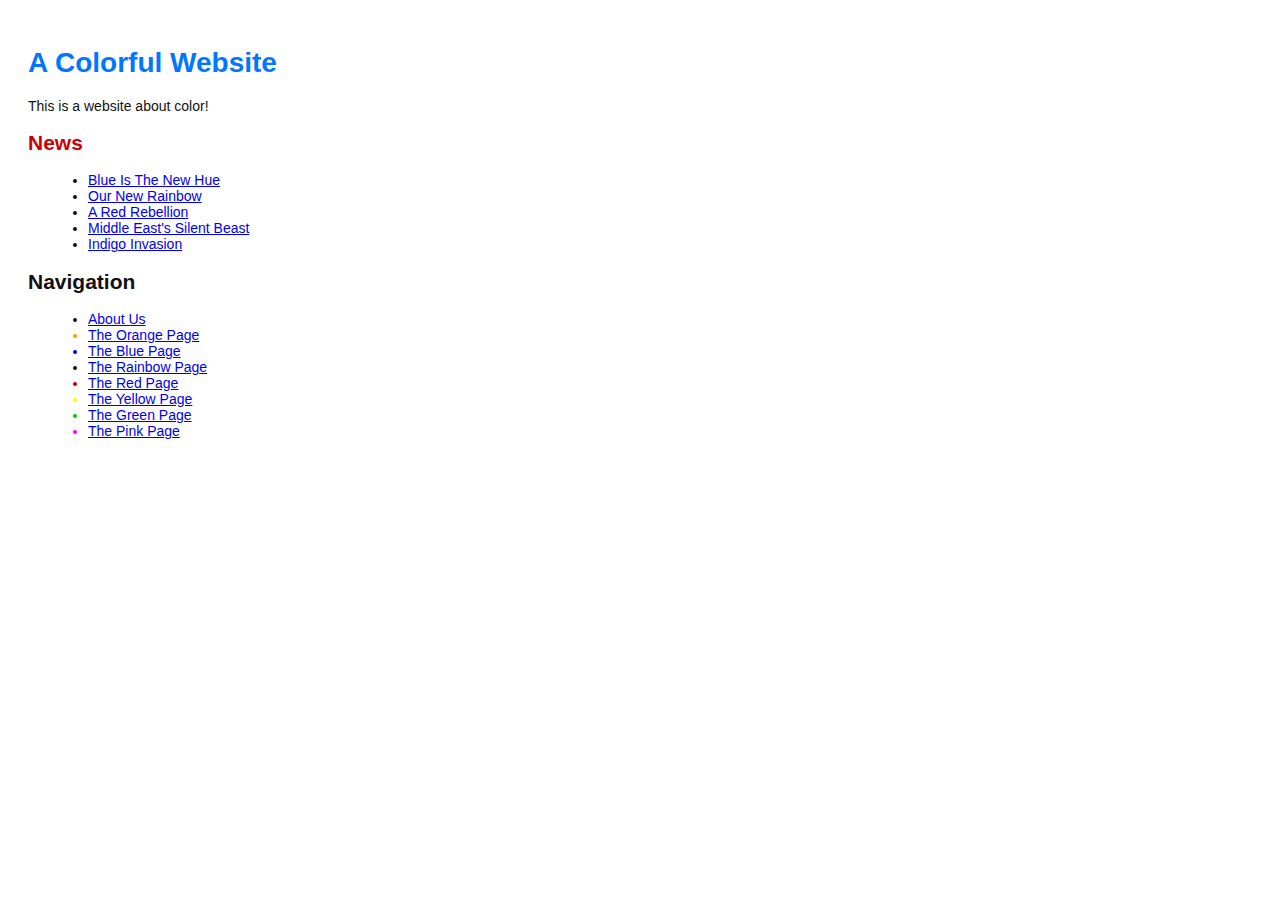
<file: index.html>
<!DOCTYPE html>
<html lang="en">
<head>
  <title>A Colorful Website</title>
  <link rel="stylesheet" href="style.css" />
  <meta charset="utf-8" />
</head>
<body>
  <h1 style="color: #07F">A Colorful Website</h1>
  <p>This is a website about color!</p>

  <h2 style="color: #C00">News</h2>
  <ul>
    <li><a href="news-1.html">Blue Is The New Hue</a></li>
    <li><a href="rainbow.html">Our New Rainbow</a></li>
    <li><a href="news-2.html">A Red Rebellion</a></li>
    <li><a href="news-3.html">Middle East's Silent Beast</a></li>
    <li><a href="news-4.html">Indigo Invasion</a></li>
  </ul>
  <h2>Navigation</h2>
  <ul>
      <li>
          <a href="about/index.html">About Us</a>
      </li>
      <li style="color: #F90">
          <a href="orange.html">The Orange Page</a>
      </li>
      <li style="color: #00F">
          <a href="blue.html">The Blue Page</a>
      </li>
      <li>
          <a href="rainbow.html">The Rainbow Page</a>
      </li>
      <li style="color: #C00">
        <a href="red.html">The Red Page</a>
      </li>
      <li style="color: #FF0">
        <a href="yellow.html">The Yellow Page</a>
      </li>
      <li style="color: #0C0">
          <a href="green.html">The Green Page</a>
      </li>
      <li style="color: #F0F">
          <a href="pink.html">The Pink Page</a>
      </li>
  </ul>
</body>
</html>
</file>
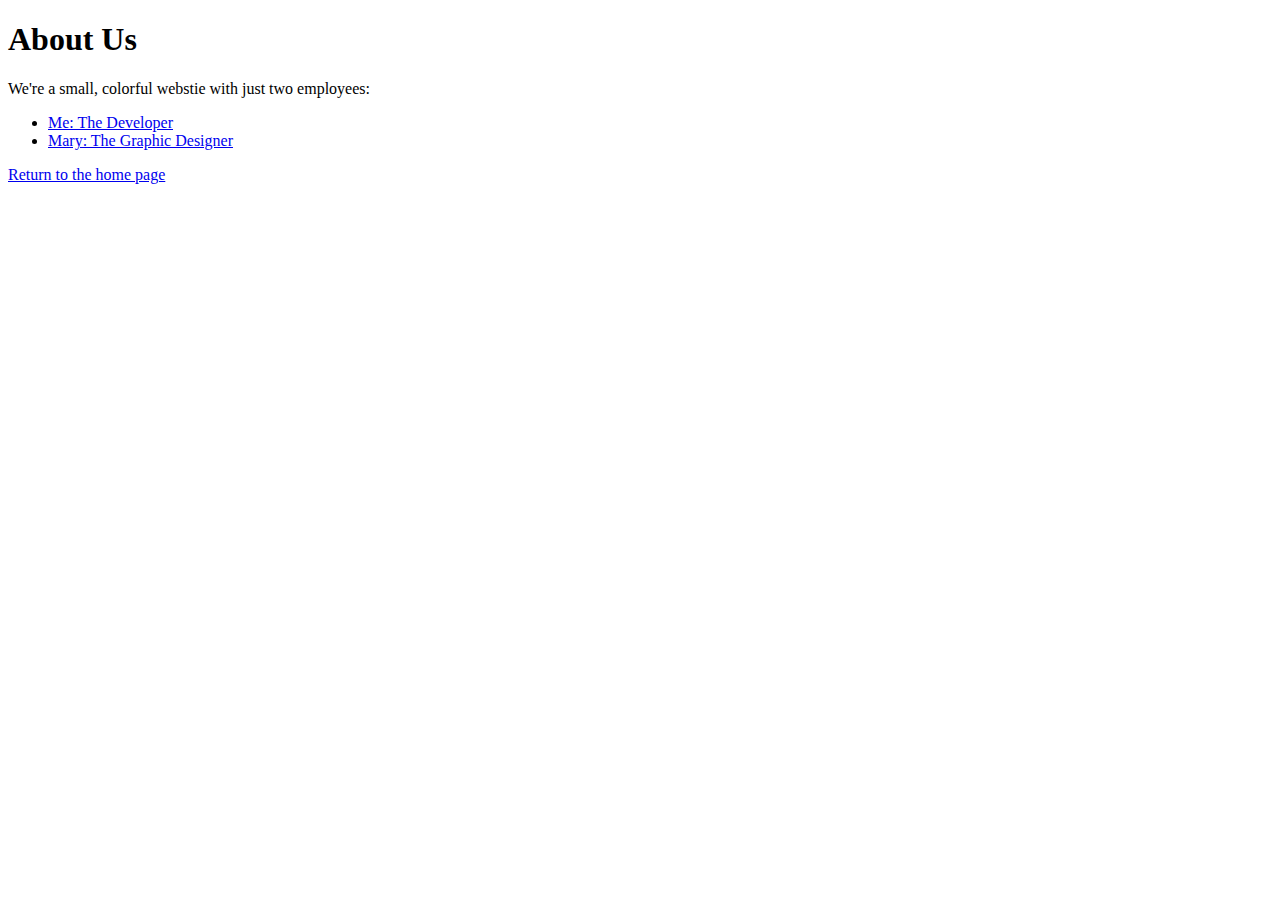
<file: about/index.html>
<!DOCTYPE html>
<html lang="en">
<head>
    <title>About Us</title>
    <line rel="stylesheet" href="../style.css" />
    <meta charset="utf-8" />
</head>
<body>
    <h1>About Us</h1>
    <p>We're a small, colorful webstie with just two employees:</p>

    <ul>
        <li><a href="me.html">Me: The Developer</a></li>
        <li><a href="mary.html">Mary: The Graphic Designer</a></li>
    </ul>

    <p><a href="../index.html">Return to the home page</a></p>
</body>
</html>
</file>
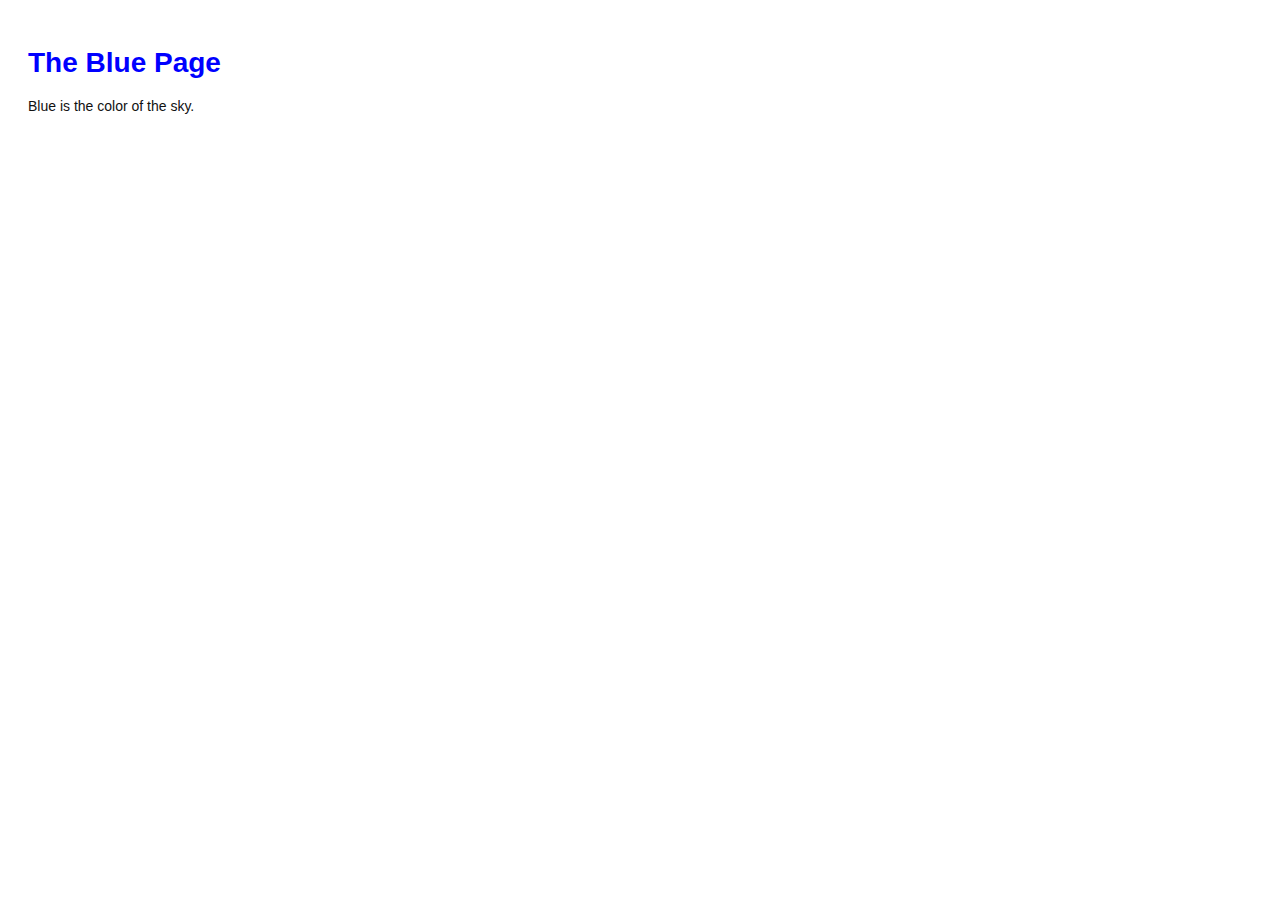
<file: blue.html>
<!DOCTYPE html>
<html lang="en">
<head>
  <title>The Blue Page</title>
  <link rel="stylesheet" href="style.css" />
  <meta charset="utf-8" />
</head>
<body>
  <h1 style="color: #00F">The Blue Page</h1>
  <p>Blue is the color of the sky.</p>
</body>
</html>
</file>
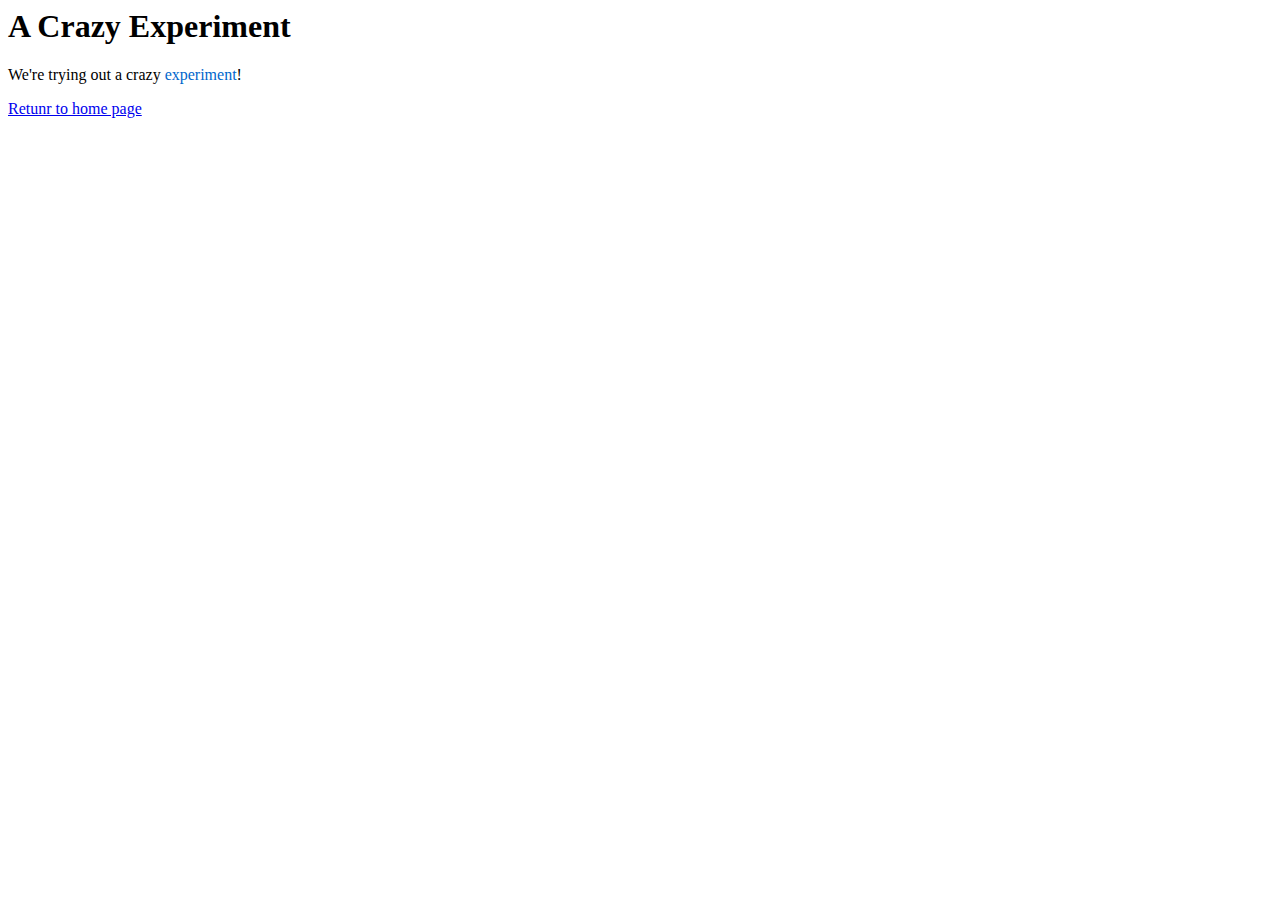
<file: crazy.html>
<!DOCTYPE hmtl>
<html lang="en">
<head>
    <title>A Crazy Experiment</title>
    <meta charset="utf-8" />
</head>
<body>
    <h1>A Crazy Experiment</h1>
    <p>We're trying out a <span style="color: $FOF">crazy</span>
    <span style="color: #06C">experiment</span>!

    <p><a href="index.html">Retunr to home page</a></p>
</body>
</html>
</file>
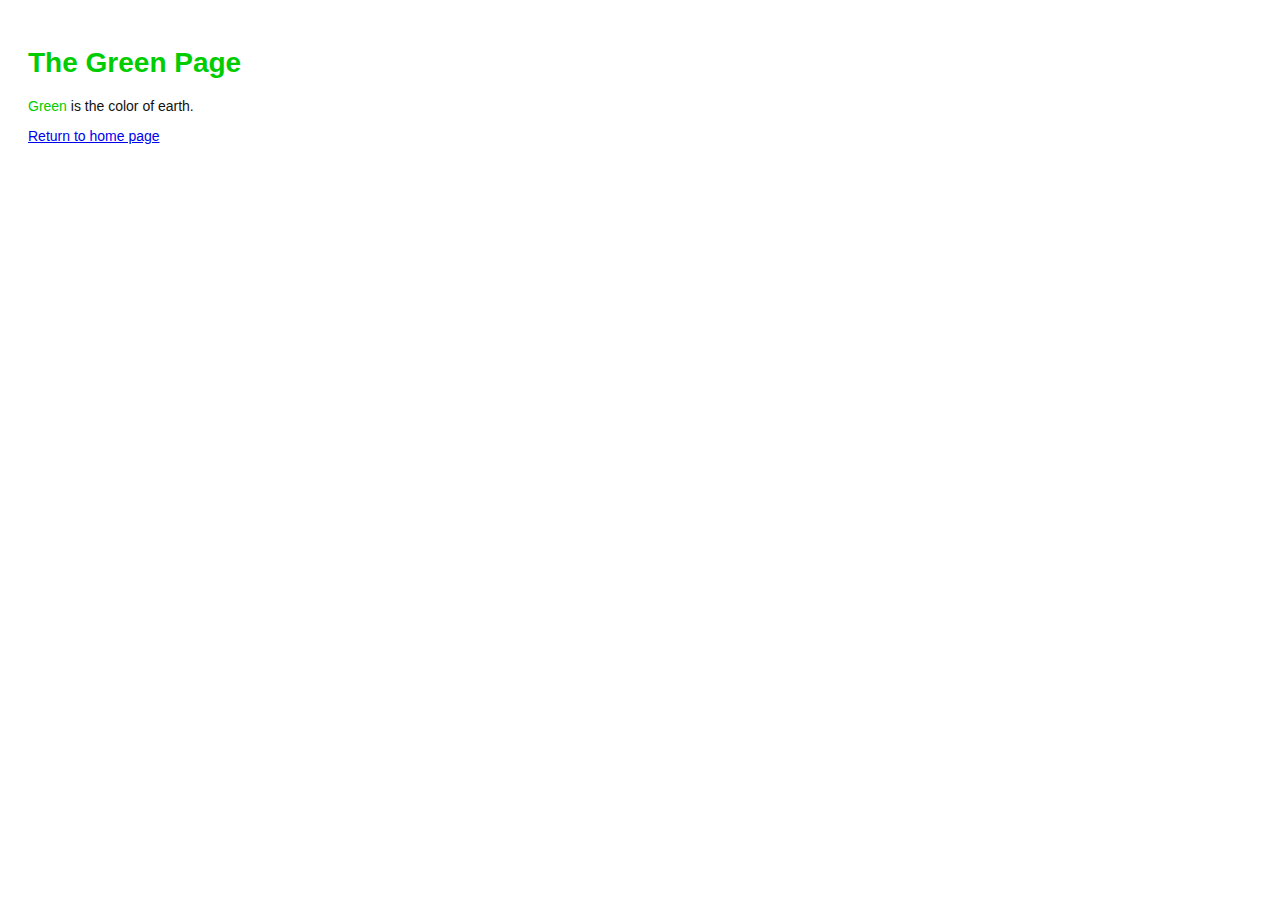
<file: green.html>
<!DOCTYPE html>
<html lang="en">
<head>
  <title>The Green Page</title>
  <link rel="stylesheet" href="style.css" />
  <meta charset="utf-8" />
</head>
<body>
  <h1 style="color: #0C0">The Green Page</h1>
  <p><span style="color: #0C0">Green</span> is the color of earth.</p>

  <p><a href="index.html">Return to home page</a></p>
</body>
</html>
</file>
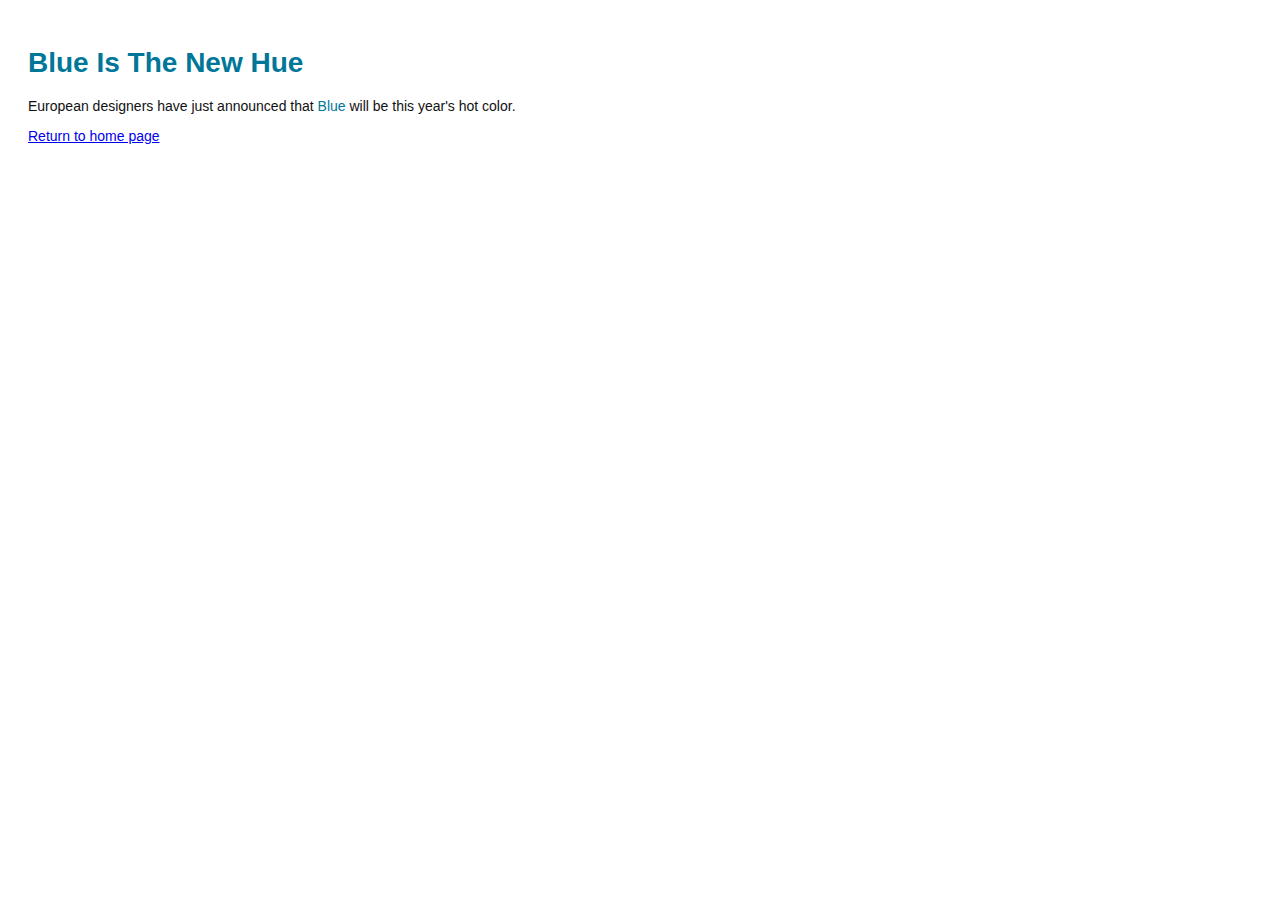
<file: news-1.html>
<!DOCTYPE html>
<html lang="en">
<head>
    <title>Blue Is The New Hues</title>
    <link rel="stylesheet" href="style.css" />
    <meta charset="utf-8" />
</head>
<body>
    <h1 style="color: #079">Blue Is The New Hue</h1>
    <p>European designers have just announced that
    <span style="color: #079">Blue</span> will be this year's
    hot color.</p>

    <p><a href="index.html">Return to home page</a></p>
</body>
</html>
</file>
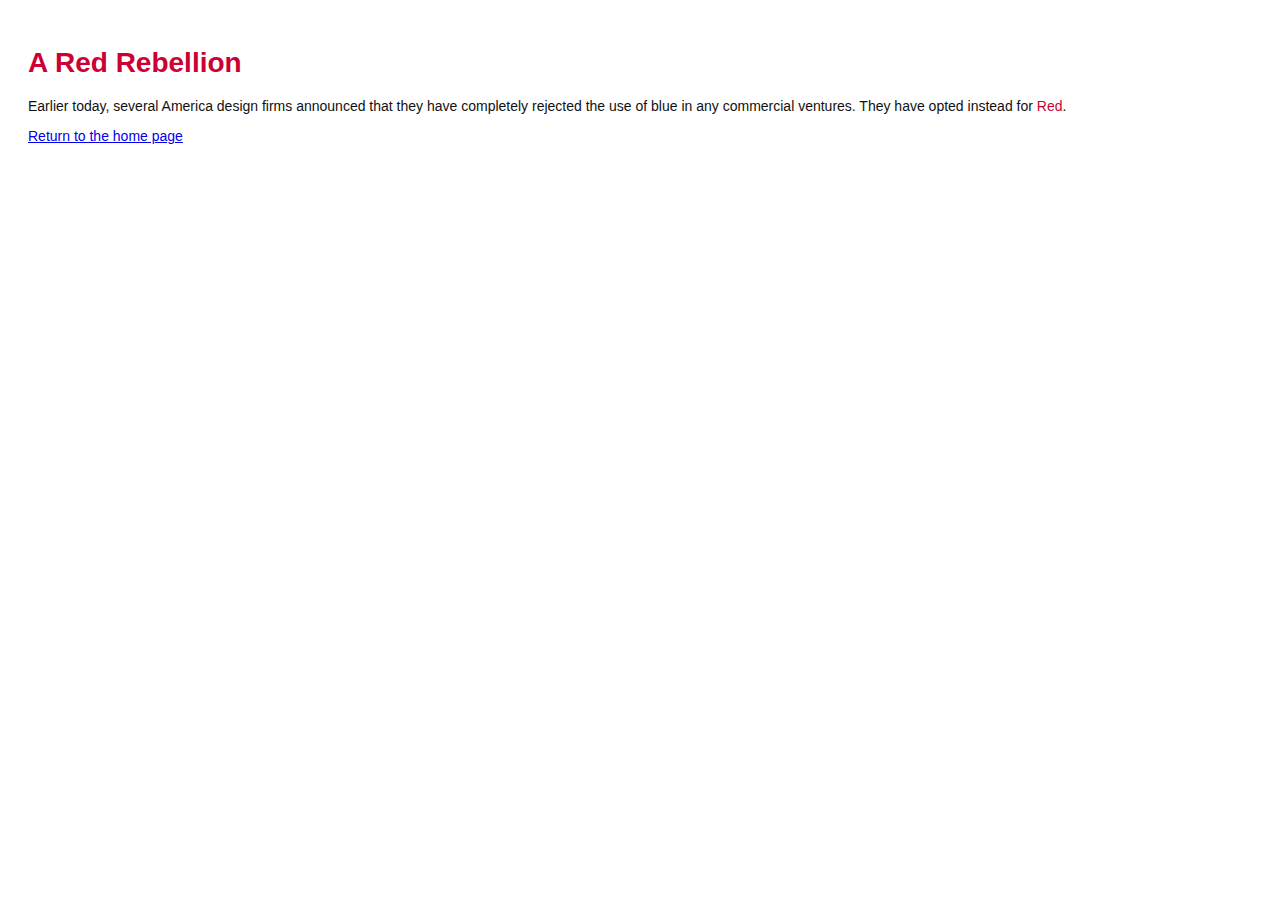
<file: news-2.html>
<!DOCTYPE html>
<html lang="en">
<head>
    <title>A Red Rebellion</title>
    <link rel="stylesheet" href="style.css" />
    <meta charset="utf-8" />
</head>
<body>
    <h1 style="color: #C03">A Red Rebellion</h1>

    <p>Earlier today, several America design firms announced that they have completely rejected the use of blue in any commercial ventures. They have opted instead for <span style="color: #C03">Red</span>.</p>

    <p><a href="index.html">Return to the home page</a></p>
</body>
</html>
</file>
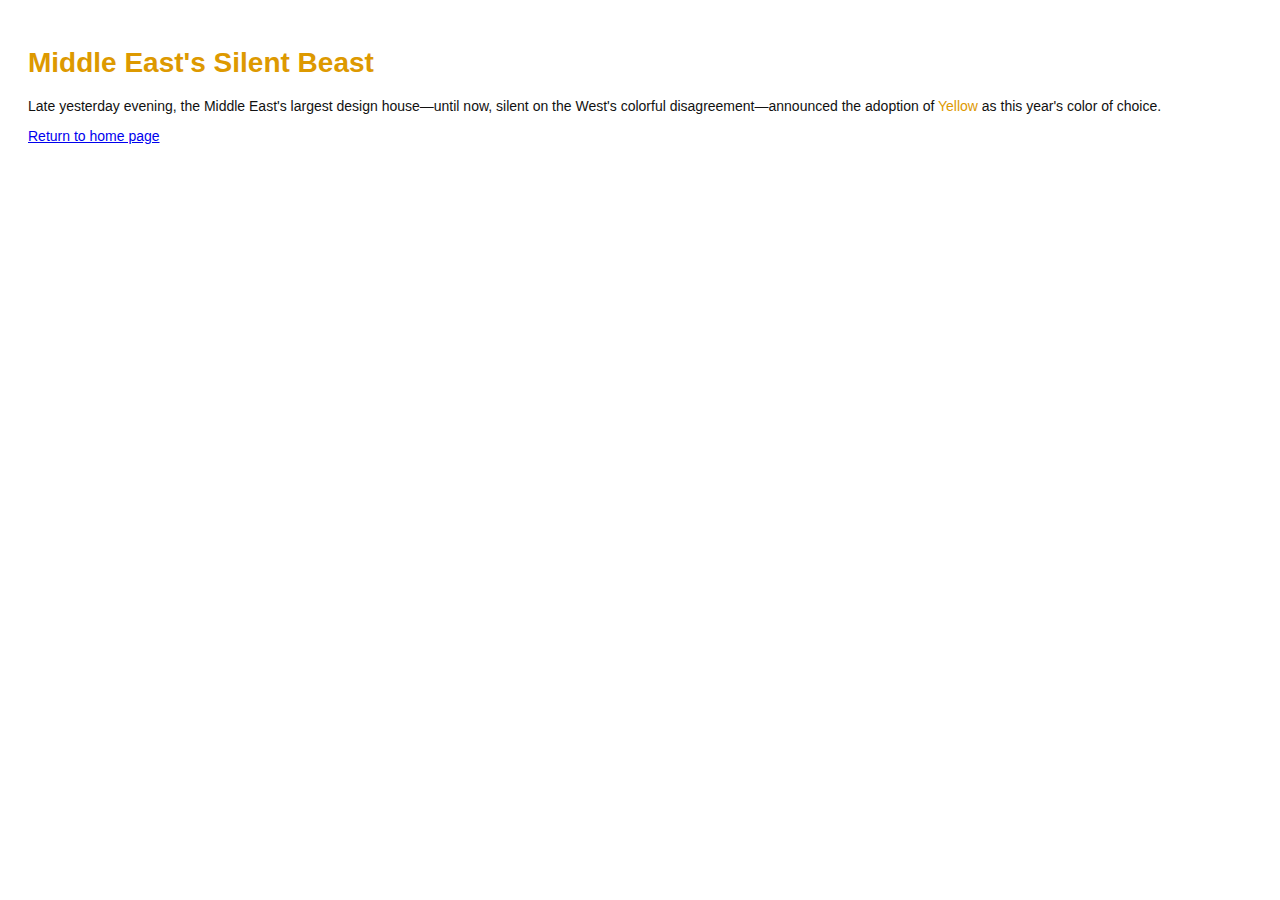
<file: news-3.html>
<!DOCTYPE html>
<html lang="en">
<head>
  <title>Middle East's Silent Beast</title>
  <link rel="stylesheet" href="style.css" />
  <meta charset="utf-8" />
</head>
<body>
  <h1 style="color: #D90">Middle East's Silent Beast</h1>
  <p>Late yesterday evening, the Middle East's largest
    design house&mdash;until now, silent on the West's colorful
    disagreement&mdash;announced the adoption of
    <span style="color: #D90">Yellow</span> as this year's
    color of choice.</p>

    <p><a href="index.html">Return to home page</a></p>
</body>
</html>
</file>
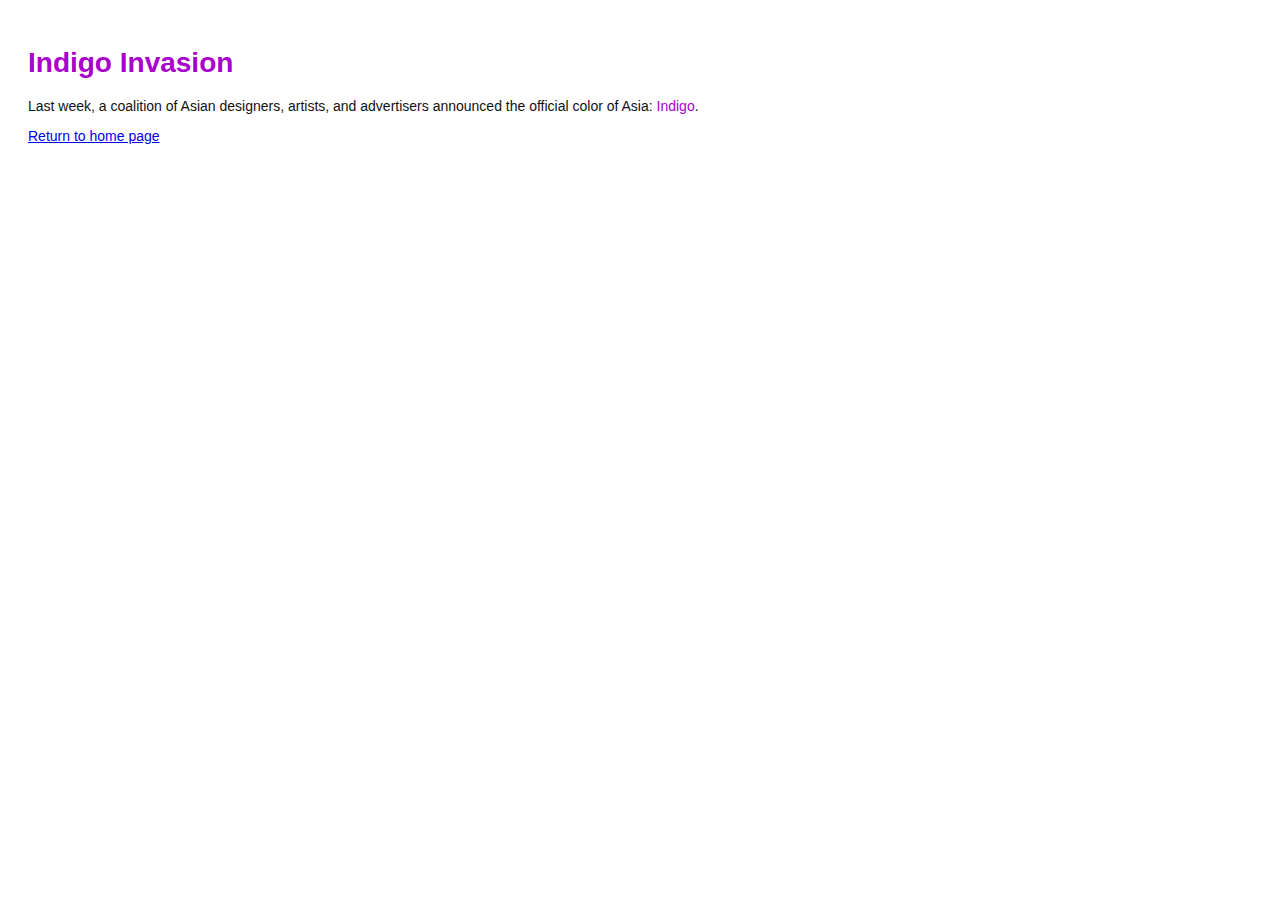
<file: news-4.html>
<!DOCTYPE html>
<html lang="en">
<head>
  <title>Indigo Invasion</title>
  <link rel="stylesheet" href="style.css" />
  <meta charset="utf-8" />
</head>
<body>
  <h1 style="color: #A0C">Indigo Invasion</h1>
  <p>Last week, a coalition of Asian designers, artists,
    and advertisers announced the official color of Asia:
    <span style="color: #A0C">Indigo</span>.</p>

    <p><a href="index.html">Return to home page</a></p>
</body>
</html>
</file>
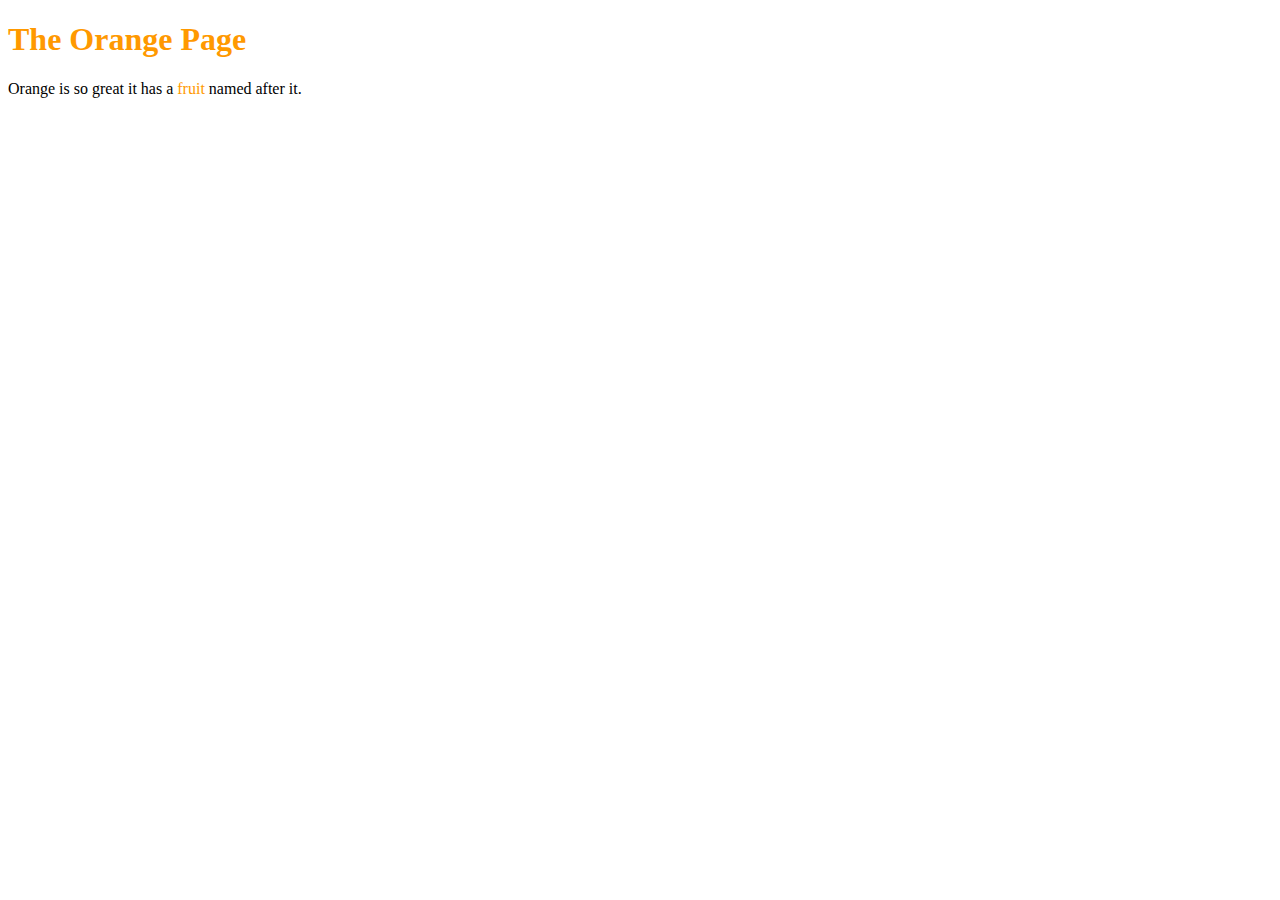
<file: orange.html>
<!DOCTYPE html>
<html lang="en">
<head>
  <title>The Orange Page</title>
  <line rel="stylesheet" href="style.css" />
  <meta charset="utf-8" />
</head>
<body>
  <h1 style="color: #F90">The Orange Page</h1>
  <p>Orange is so great it has a
  <span style="color: #F90">fruit</span> named after it.</p>
</body>
</html>
</file>
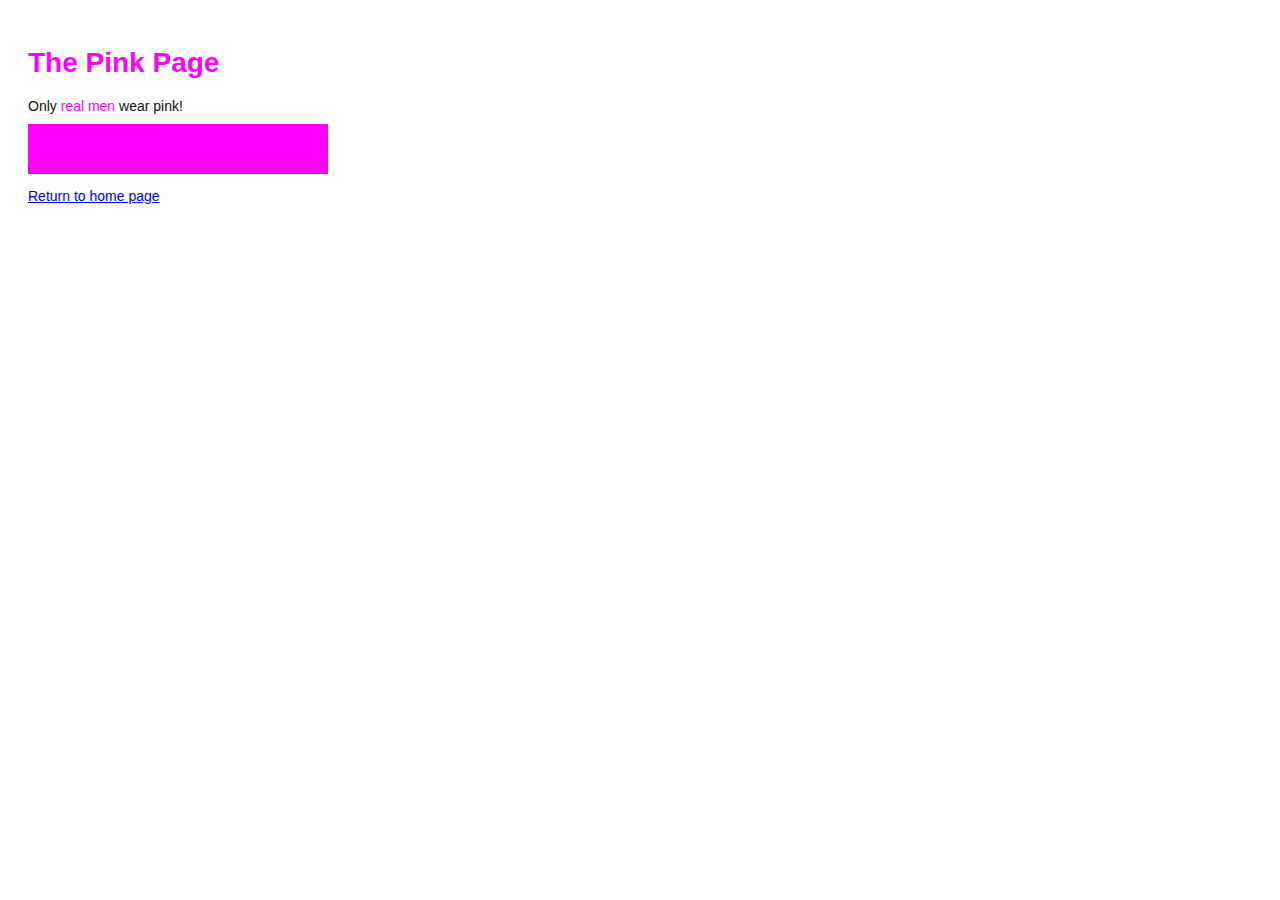
<file: pink.html>
<!DOCTYPE html>
<html lang="en">
<head>
  <title>The Pink Page</title>
  <link rel="stylesheet" href="style.css" />
  <meta charset="utf-8" />
  <style>
    div {
      width: 300px;
      height: 50px;
    }
  </style>
</head>
<body>
  <h1 style="color: #F0F">The Pink Page</h1>
  <p>Only <span style="color: #F0F">real men</span> wear pink!</p>
  <div style="background-color: #F0F"></div>

    <p><a href="index.html">Return to home page</a></p>
</body>
</html>
</file>
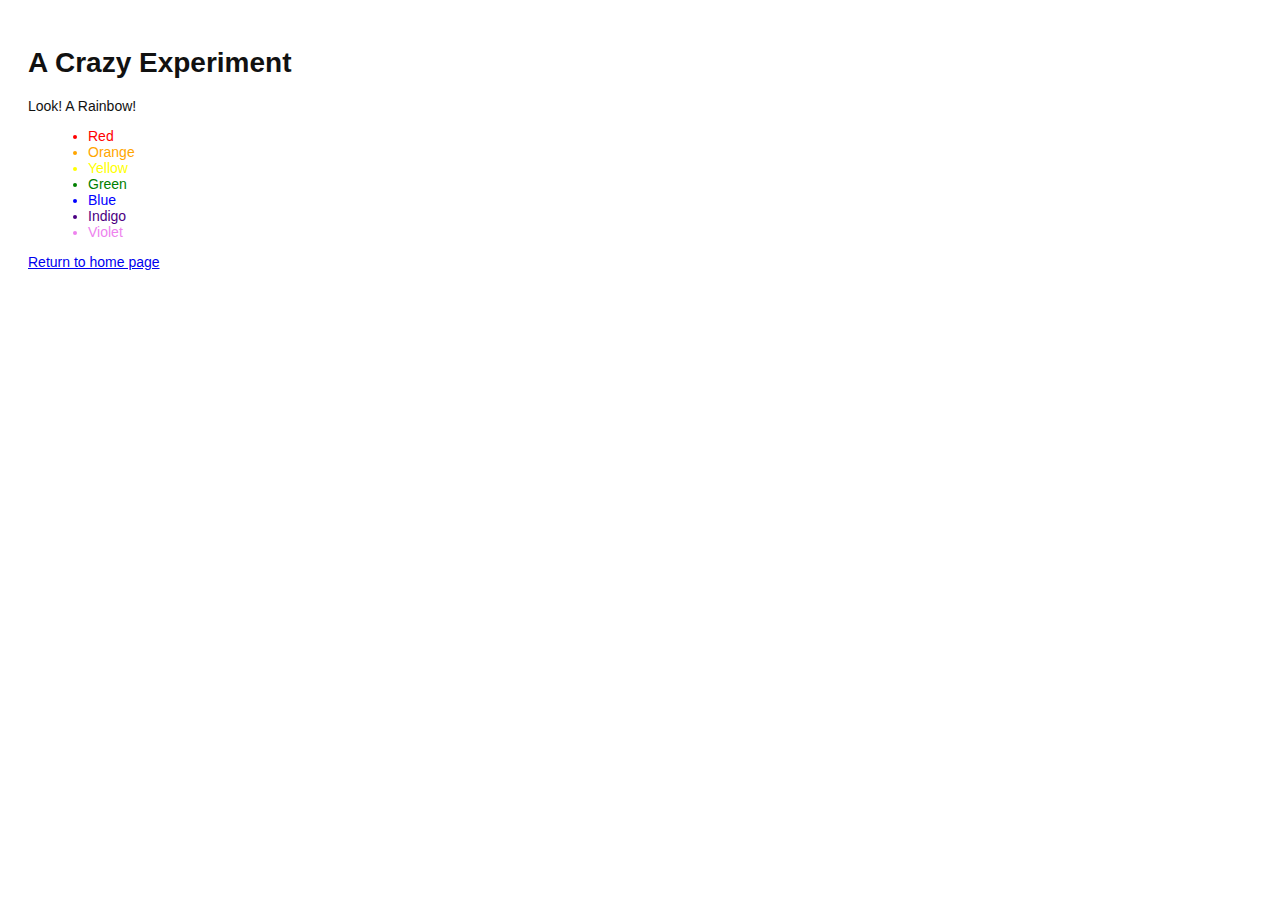
<file: rainbow.html>
<!DOCTYPE html>
<html lang="en">
<head>
    <title>A Crazy Experiment</title>
    <link rel="stylesheet" href="style.css" />
    <meta charset="utf-8" />
</head>
<body>
    <h1>A Crazy Experiment</h1>
    <p>Look! A Rainbow!</p>

    <ul>
        <li style="color: red">Red</li>
        <li style="color: orange">Orange</li>
        <li style="color: yellow">Yellow</li>
        <li style="color: green">Green</li>
        <li style="color: blue">Blue</li>
        <li style="color: indigo">Indigo</li>
        <li style="color: violet">Violet</li>
    </ul>

    <p><a href="index.html">Return to home page</a></p>
</body>
</html>
</file>
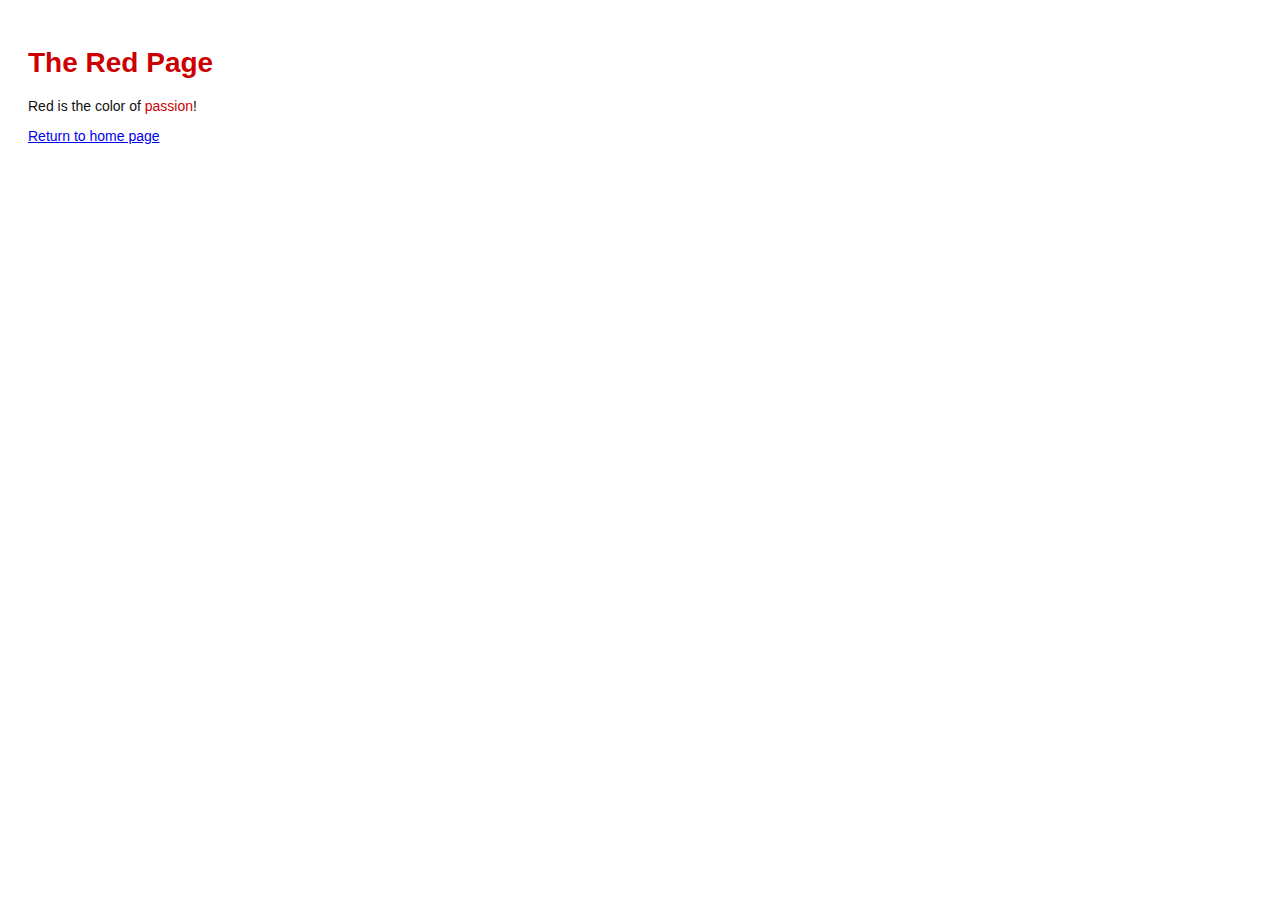
<file: red.html>
<!DOCTYPE html>
<html lang="en">
<head>
  <title>The Red PAge</title>
  <link rel="stylesheet" href="style.css" />
  <meta charset="utf-8" />
</head>
<body>
  <h1 style="color: #C00">The Red Page</h1>
  <p>Red is the color of <span style="color: #C00">passion</span>!</p>

  <p><a href="index.html">Return to home page</a></p>
</body>
</html>
</file>
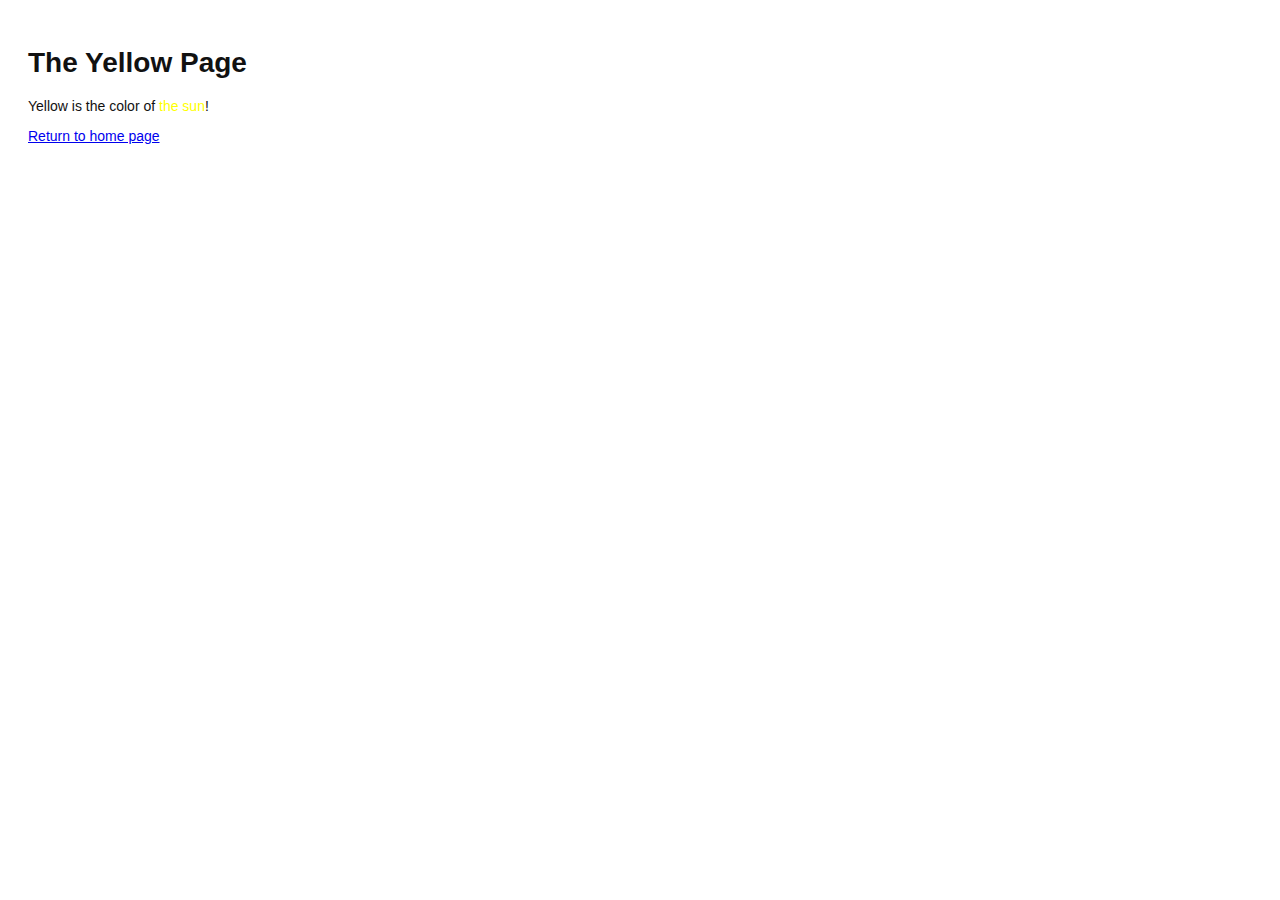
<file: yellow.html>
<!DOCTYPE html>
<html lang="en">
<head>
  <title>The Yellow Page</title>
  <link rel="stylesheet" href="style.css" />
  <meta charset="utf-8" />
</head>
<body>
  <h1 style=color: #FF0">The Yellow Page</h1>
  <p>Yellow is the color of <span style="color: #FF0">the sun</span>!</p>

  <p><a href="index.html">Return to home page</a></p>
</body>
</html>
</file>
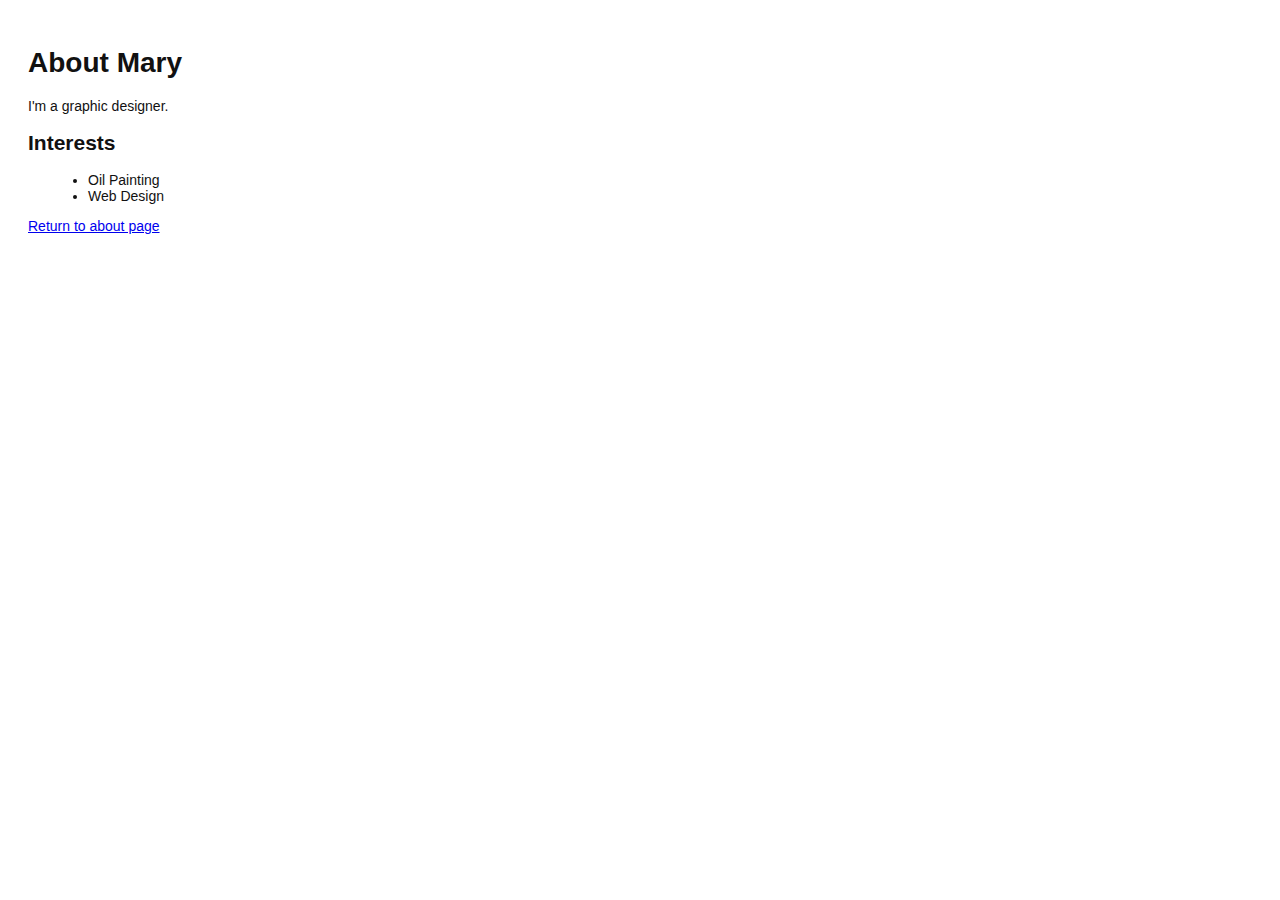
<file: about/mary.html>
<!DOCTYPE html>
<html lang="en">
<head>
  <title>About Mary</title>
  <link rel="stylesheet" href="../style.css" />
  <meta charset="utf-8" />
</head>
<body>
  <h1>About Mary</h1>
  <p>I'm a graphic designer.</p>

  <h2>Interests</h2>
  <ul>
      <li>Oil Painting</li>
        <li>Web Design</li>
      </ul>

      <p><a href="index.html">Return to about page</a></p>
</body>
</html>
</file>
<file: style.css>
body {
    padding: 20px;
    font-family: Verdana, Arial, Helvetica, sans-serif;
    font-size: 14px;
    color: #111;
}

p, ul {
    margin-bottom: 10px;
}

ul {
    margin-left: 20px;
}
</file>
